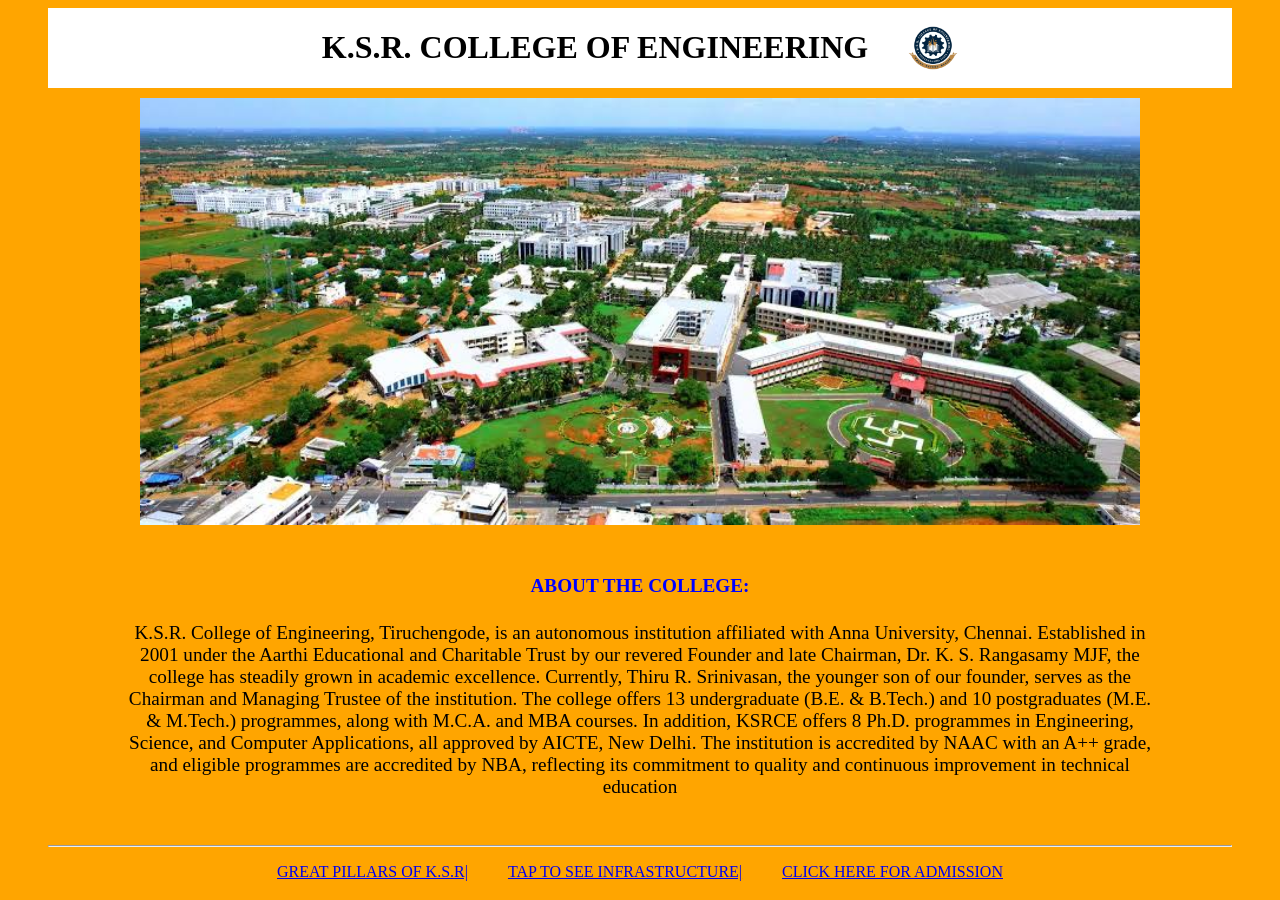
<file: index.html>
<html>
    <head>
        <title>K.S.R COLLEGE OF ENGINEERING</title>
        <link rel="icon" href="ksrce.png">
    </head>
    <body bgcolor="orange" style="color:white;">
        <link rel="stylesheet" href="style.css (3).css">
        <div class="one"><h1 >K.S.R. COLLEGE OF ENGINEERING </h1>
    <img src="ksrce.png" width="50px">
    </div>
    <div class="two">
       <center> <img src="all3.jpg" width="1000px">
       </center> </div>


<div class="abt"><center><h4>ABOUT THE COLLEGE:</h4></center><div class="p">
<center><p>
    K.S.R. College of Engineering, Tiruchengode, is an autonomous institution affiliated with Anna University, Chennai. Established in 2001 under the Aarthi Educational and Charitable Trust by our revered Founder and late Chairman, Dr. K. S. Rangasamy MJF, the college has steadily grown in academic excellence. Currently, Thiru R. Srinivasan, the younger son of our founder, serves as the Chairman and Managing Trustee of the institution. The college offers 13 undergraduate (B.E. & B.Tech.) and 10 postgraduates (M.E. & M.Tech.) programmes, along with M.C.A. and MBA courses. In addition, KSRCE offers 8 Ph.D. programmes in Engineering, Science, and Computer Applications, all approved by AICTE, New Delhi. The institution is accredited by NAAC with an A++ grade, and eligible programmes are accredited by NBA, reflecting its commitment to quality and continuous improvement in technical education</p></center></div>
</div>
<hr>



<p>
  <center>  <a href="C:\Users\user\Desktop\KSR college\index.two.html">GREAT PILLARS OF K.S.R|</a><a href="C:\Users\user\Desktop\KSR college\index.three.html">TAP TO SEE INFRASTRUCTURE|</a><a href="C:\Users\user\Desktop\KSR college\index.four.html">CLICK HERE FOR ADMISSION</a>
  </center>


</p>
</body>
</html>
</file>
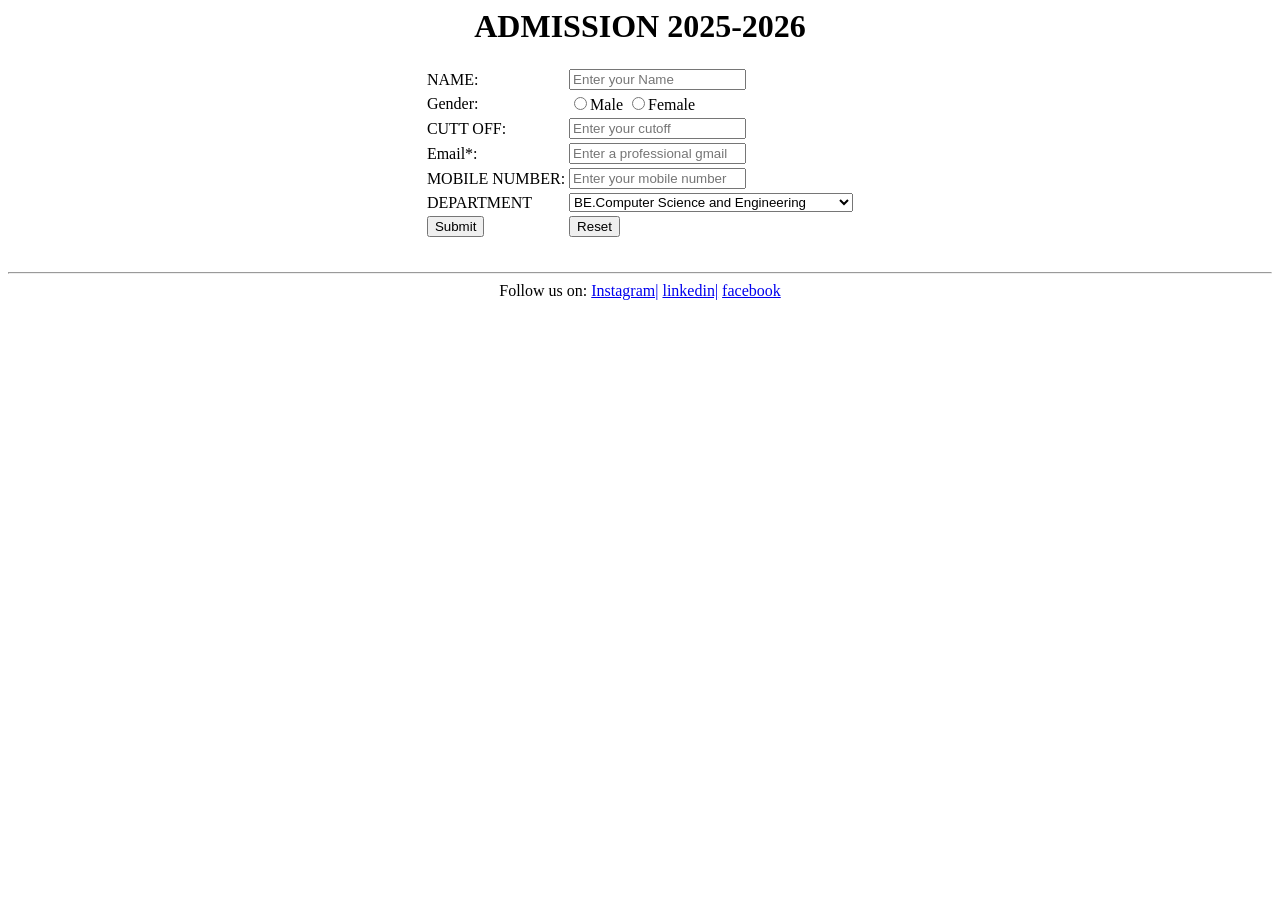
<file: index.four.html>
<html>
    <head>
        <title>ADMISSION PROCESS</title>
        <link rel="icon" href="ksrce.png">
    </head>
    
    <body>
    <center>
        
    <link rel="spreedsheet" href="adm.css">
   <dev class="one"> <h1>
        ADMISSION 2025-2026
   </h1></dev>

</center>
<center>
 <h1>
<form>
    <table>

   <tr>
     <td>NAME:<t/d><td><input type="text" placeholder="Enter your Name"></td>
</tr>
<tr>
    <td>Gender:</td>
    <td><input type="radio" name="gen">Male <input type="radio"name="gen">Female</td>
</tr>
   <tr>
    <td>CUTT OFF:</td><td><input type="number" placeholder="Enter your cutoff"></td>
</tr>

<tr>
    <td>Email*:</td><td><input type="text"placeholder="Enter a professional gmail"></td>
</tr>
<tr>
    <td>MOBILE NUMBER:</td><td><input type="number" placeholder="Enter your mobile number"></td>
</tr>

<tr>
    <td> DEPARTMENT </td>
    <td placeholder="Select your DEPARTMENT">
        <select >
            <option>BE.Computer Science and  Engineering</option>
            <option>BE.Artificial Intelligence & Machine Learning</option>
            <option>BE.Cyber Security</option>
            <option>BE.Robotics Engineering</option>
            <option>BE.Bio Medical Engineering</option>
            <option>BE.Mechanical Engineering</option>
            <option>BE.Civil Engineering</option>
            <option>BE>Electrical and Electronic Engineering</option>
        </select>
    </td>
</tr>



<tr>
    <td><input type="submit"></td>
    <td><input type="reset"></td>
</tr>
</table>
</form>

</center>

<hr>
<center>
<a>Follow us on:</a>
<a href="https://www.instagram.com/ksrce_official?igsh=OTF5OHhhMTNlYXNs"> Instagram|</a>
<a href="https://www.linkedin.com/company/ksrce/">linkedin|</a>
<a href="https://www.facebook.com/share/1DPr9JxQ4h/">facebook</a>

</center>
</body>


</html>
</file>
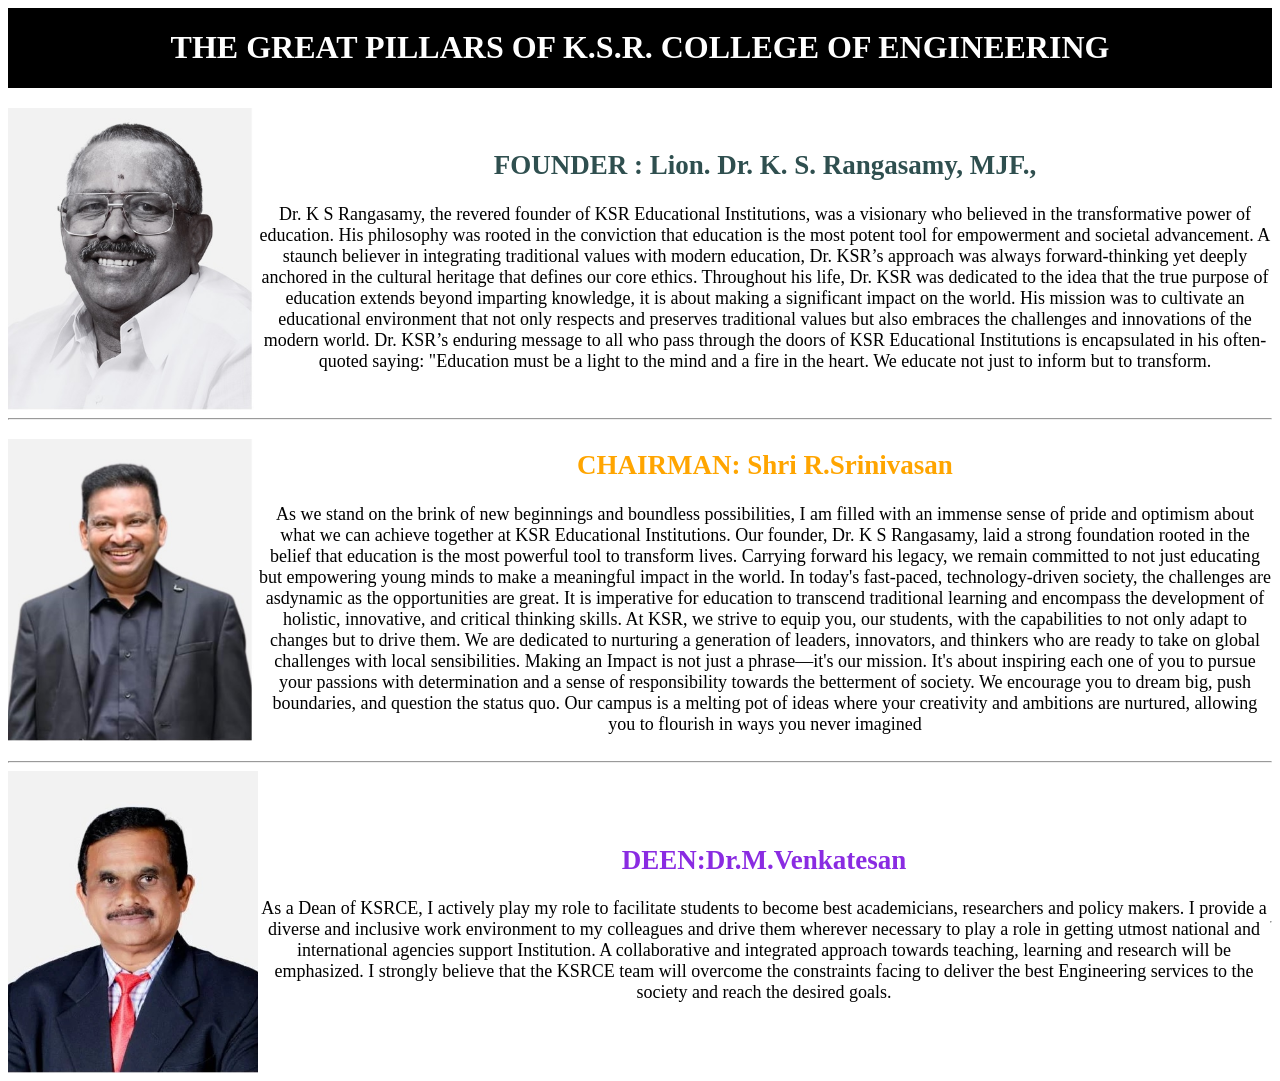
<file: index.two.html>
<html>
    <head>
        <title>K.S.R COLLEGE OF ENGINEERING</title>
        <link rel="icon" href="ksrce.png">
    </head>
    <body>
        <link rel="stylesheet" href="style.css (2).css">
        <div class="p2"><h1 >THE GREAT PILLARS OF K.S.R. COLLEGE OF ENGINEERING  </h1>


        </div>

<div class="rang">
    <img src="rang.jpg" width="250px">
    <center>
        
        <h2 style="color:darkslategray;">FOUNDER : Lion. Dr. K. S. Rangasamy, MJF.,</h2>
        <p>Dr. K S Rangasamy, the revered founder of KSR Educational Institutions, was a visionary who believed in the transformative power of education. His philosophy was rooted in the conviction that education is the most potent tool for empowerment and societal advancement. A staunch believer in integrating traditional values with modern education, Dr. KSR’s approach was always forward-thinking yet deeply anchored in the cultural heritage that defines our core ethics. Throughout his life, Dr. KSR was dedicated to the idea that the true purpose of education extends beyond imparting knowledge, it is about making a significant impact on the world. His mission was to cultivate an educational environment that not only respects and preserves traditional values but also embraces the challenges and innovations of the modern world. Dr. KSR’s enduring message to all who pass through the doors of KSR Educational Institutions is encapsulated in his often-quoted saying: "Education must be a light to the mind and a fire in the heart. We educate not just to inform but to transform.</p>
</center>
</div>
<hr>

<div class="sri">
<img src="shrini.jpg" width="250px">
<center>
    <h2 style="color: orange;">CHAIRMAN:  Shri R.Srinivasan</h2>
    <p>As we stand on the brink of new beginnings and boundless possibilities, I am filled with an immense sense of pride and optimism about what we can achieve together at KSR Educational Institutions. Our founder, Dr. K S Rangasamy, laid a strong foundation rooted in the belief that education is the most powerful tool to transform lives. Carrying forward his legacy, we remain committed to not just educating but empowering young minds to make a meaningful impact in the world. In today's fast-paced, technology-driven society, the challenges are asdynamic as the opportunities are great. It is imperative for education to transcend traditional learning and encompass the development of holistic, innovative, and critical thinking skills. At KSR, we strive to equip you, our students, with the capabilities to not only adapt to changes but to drive them. We are dedicated to nurturing a generation of leaders, innovators, and thinkers who are ready to take on global challenges with local sensibilities.  Making an Impact is not just a phrase—it's our mission. It's about inspiring each one of you to pursue your passions with determination and a sense of responsibility towards the betterment of society. We encourage you to dream big, push boundaries, and question the status quo. Our campus is a melting pot of ideas where your creativity and ambitions are nurtured, allowing you to flourish in ways you never imagined</p>
</center>
</div>
<hr>
<div class="deen">
<img src="deen.jpg" width="250px">
<center>
    <h2 style="color: blueviolet;">DEEN:Dr.M.Venkatesan</h2>
    <p>As a Dean of KSRCE, I actively play my role to facilitate students to become best academicians, researchers and policy makers. I provide a diverse and inclusive work environment to my colleagues and drive them wherever necessary to play a role in getting utmost national and international agencies support Institution. A collaborative and integrated approach towards teaching, learning and research will be emphasized. I strongly believe that the KSRCE team will overcome the constraints facing to deliver the best Engineering services to the society and reach the desired goals.</p>
</center>
<hr>

</body>
</file>
<file: style.css (3).css>
.one{
    background-color:white;
    color:black;
    display:flex;
    flex-direction: row;
    align-items: center;
    justify-content: center;
    cursor:pointer;
    font-style:normal;
    margin-bottom: 10px;
    
}
.two{
    margin-bottom: 50px;
}
.abt{
    color:blue;
    font-size: larger;
    font-style:normal;
}
*{
    padding-left: 20px;
    padding-right: 20px;
    

}
.p
{
    color: black;
    padding-bottom: 20px;
    
}
</file>
<file: style.css (2).css>
.r{
    color:white;
    background-color: black;
    cursor: pointer;
    display: inline;

}
h3:hover{
color: red;
}
.p2{
    background-color:black;
    color:white;
    display:flex;
    flex-direction: row;
    align-items: center;
    justify-content: center;
    cursor:pointer;
    margin-bottom: 20px;
    
}
.rang{
    display: flex;
    flex-direction: row;
    align-items: center;
    justify-content: center;
    font-size: large;
}
.sri{
    display: flex;
    flex-direction: row;
    align-items: center;
    justify-content: center;
    font-size: large;
}
li:hover{
    color:white;
    background-color: black;
    cursor: pointer;
    display: inline;
}
.deen{
    display: flex;
    flex-direction: row;
    align-items: center;
    justify-content: center;
    font-size: large;
}
</file>
